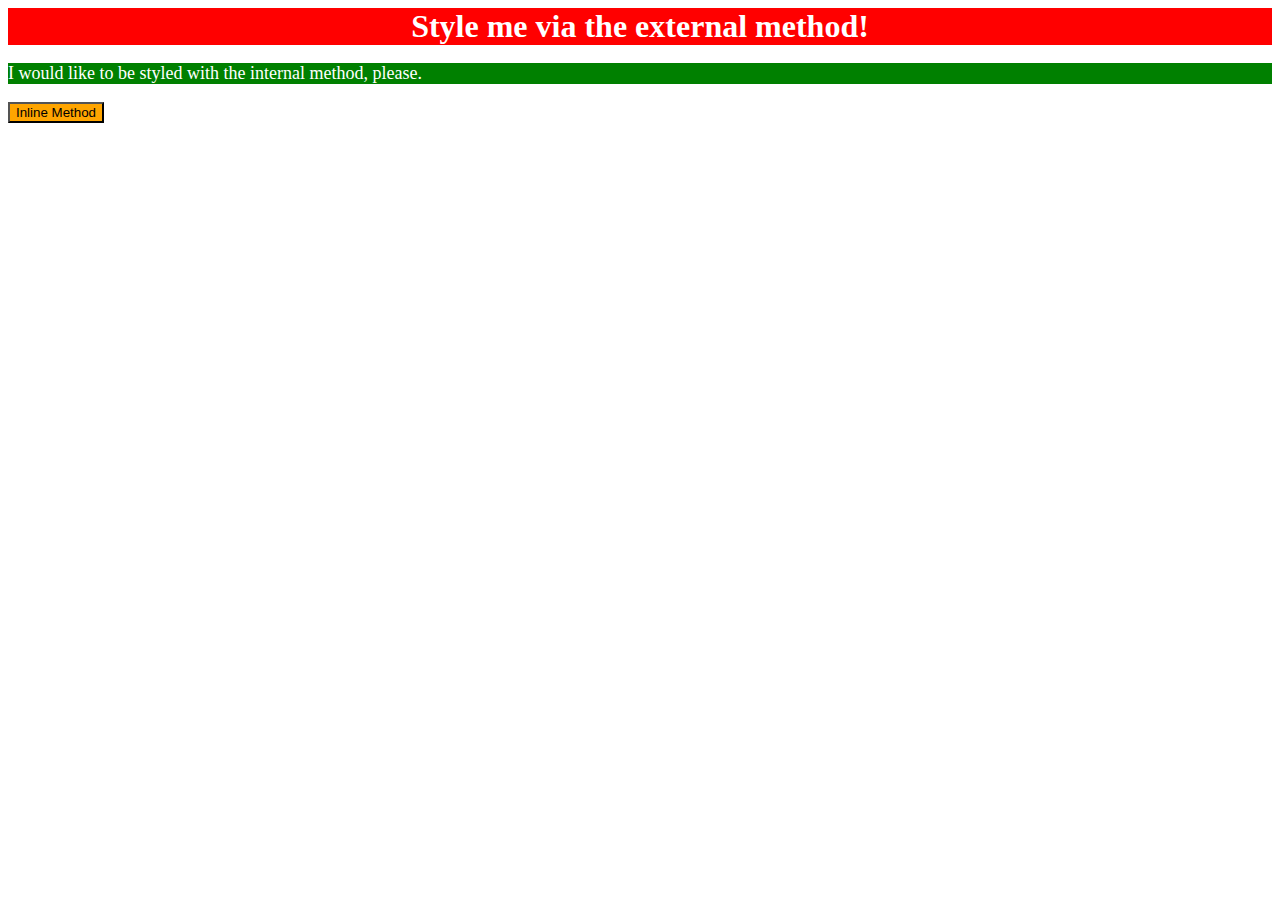
<file: foundations/01-css-methods/index.html>
<!DOCTYPE html>
<html lang="en">
<head>
  <meta charset="UTF-8">
  <meta http-equiv="X-UA-Compatible" content="IE=edge">
  <meta name="viewport" content="width=device-width, initial-scale=1.0">
  <link rel="stylesheet" href="test.css">
  <style>
    p{
      background-color: green;
      color: white;
      font-size: 18px;
    }
  </style>
  <title>Methods for Adding CSS</title>
</head>
<body>
  <div>Style me via the external method!</div>
  <p>I would like to be styled with the internal method, please.</p>
  <button style="background-color: orange; font-size: 18;">Inline Method</button>
</body>

</html>
</file>
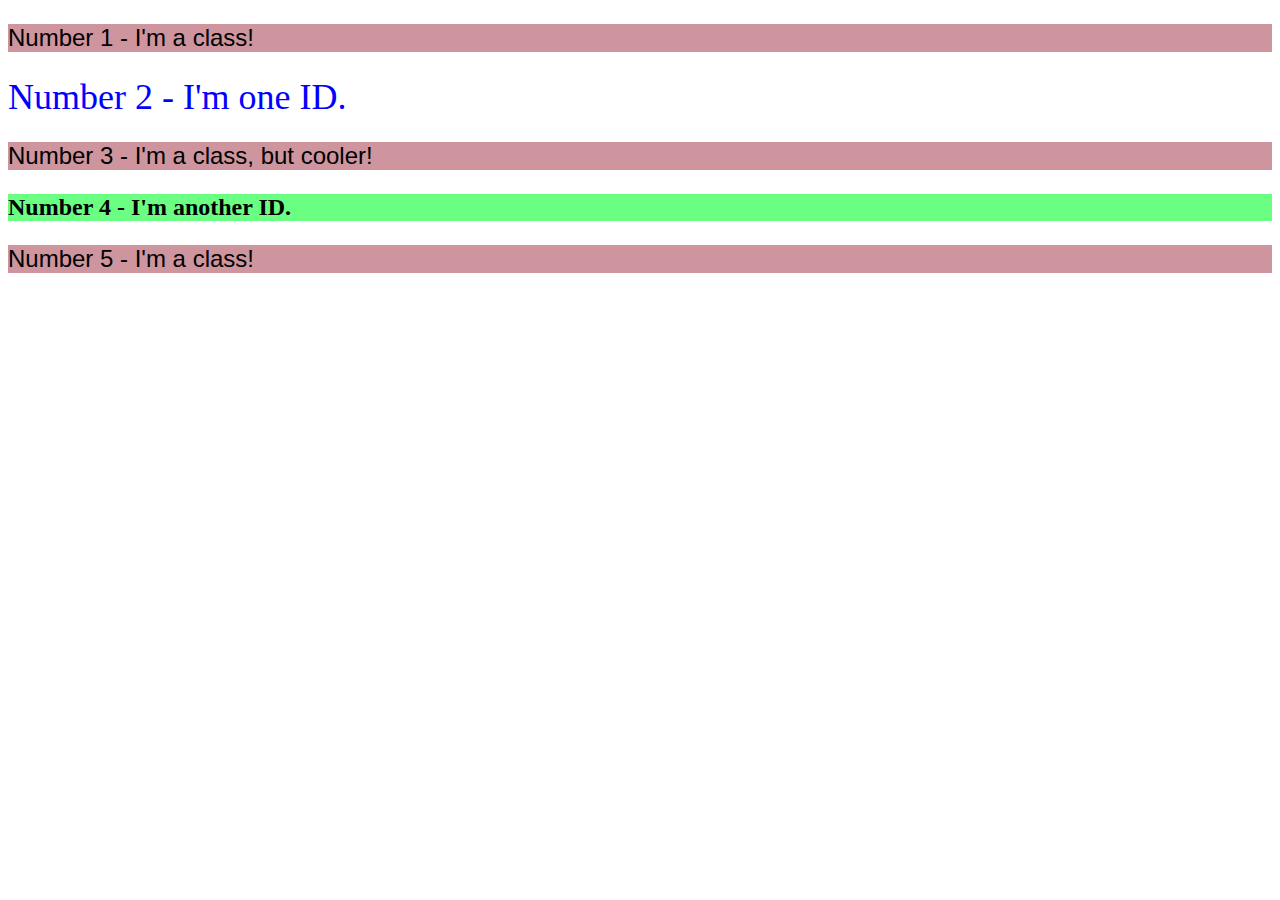
<file: foundations/02-class-id-selectors/index.html>
<!DOCTYPE html>
<html lang="en">
<head>
  <meta charset="UTF-8">
  <meta http-equiv="X-UA-Compatible" content="IE=edge">
  <meta name="viewport" content="width=device-width, initial-scale=1.0">
  <title>Class and ID Selectors</title>
  <link rel="stylesheet" href="style.css">
</head>
<body>
  <p class="class1">Number 1 - I'm a class!</p>
  <div id="id1">Number 2 - I'm one ID.</div>
  <p class="class1">Number 3 - I'm a class, but cooler!</p>
  <div id="id2">Number 4 - I'm another ID.</div>
  <p class="class1">Number 5 - I'm a class!</p>
</body>
</html>
</file>
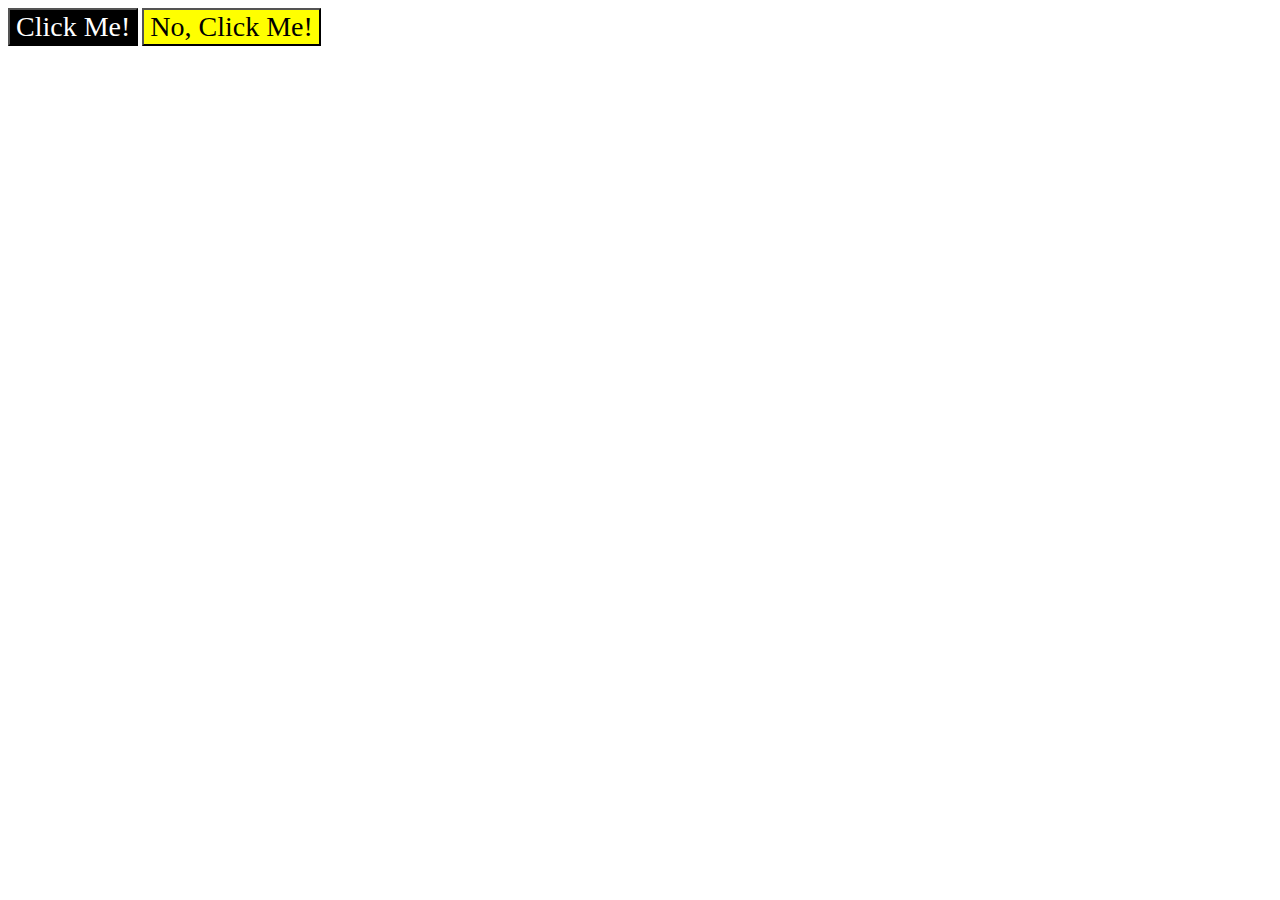
<file: foundations/03-grouping-selectors/index.html>
<!DOCTYPE html>
<html lang="en">
<head>
  <meta charset="UTF-8">
  <meta http-equiv="X-UA-Compatible" content="IE=edge">
  <meta name="viewport" content="width=device-width, initial-scale=1.0">
  <title>Grouping Selectors</title>
  <link rel="stylesheet" href="style.css">
</head>
<body>
  <button class="b1">Click Me!</button>
  <button class="b2">No, Click Me!</button>
</body>
</html>
</file>
<file: foundations/01-css-methods/test.css>
div{
    background-color: red;
    color: white;
    font-size: 32px;
    text-align: center;
    font-weight: bold;
}
</file>
<file: foundations/02-class-id-selectors/style.css>
#id1{
    color: blue;
    font-size: 36px;
}

#id2{
    background-color: rgb(106, 255, 130);
    font-size: 24px;
    font-weight: bold;
}

.class1{
    font-size: 24px;
    background-color: rgb(206, 149, 158);
    font-family: Verdana, Geneva, Tahoma, sans-serif;
}
</file>
<file: foundations/03-grouping-selectors/style.css>
.b1{
    background-color: black;
    color: white;
}

.b2{
    background-color: yellow;
}

.b1,
.b2{
    font-size: 28px;
    font-family: Helvetica Times New Roman sans-serif;
}
</file>
